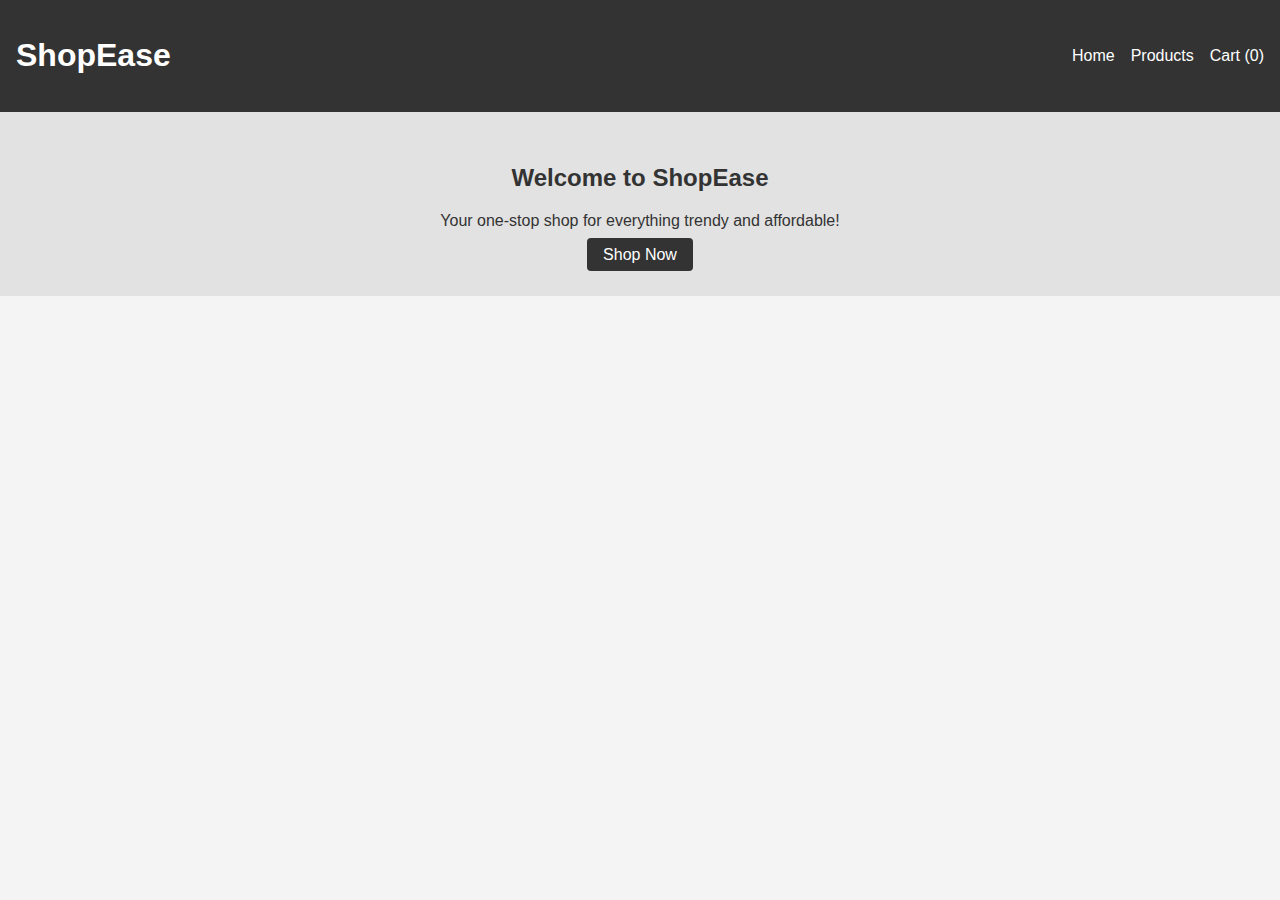
<file: index.html>
<!DOCTYPE html>
<html lang="en">
<head>
  <meta charset="UTF-8" />
  <meta name="viewport" content="width=device-width, initial-scale=1.0" />
  <title>ShopEase - Home</title>
  <link rel="stylesheet" href="styles.css" />
</head>
<body>
  <header>
    <nav>
      <h1>ShopEase</h1>
      <ul>
        <li><a href="index.html">Home</a></li>
        <li><a href="products.html">Products</a></li>
        <li><a href="cart.html">Cart (<span id="cart-count">0</span>)</a></li>
      </ul>
    </nav>
  </header>
  <main>
    <section class="hero">
      <h2>Welcome to ShopEase</h2>
      <p>Your one-stop shop for everything trendy and affordable!</p>
      <a href="products.html" class="btn">Shop Now</a>
    </section>
  </main>
  <script src="script.js"></script>
</body>
</html>
</file>
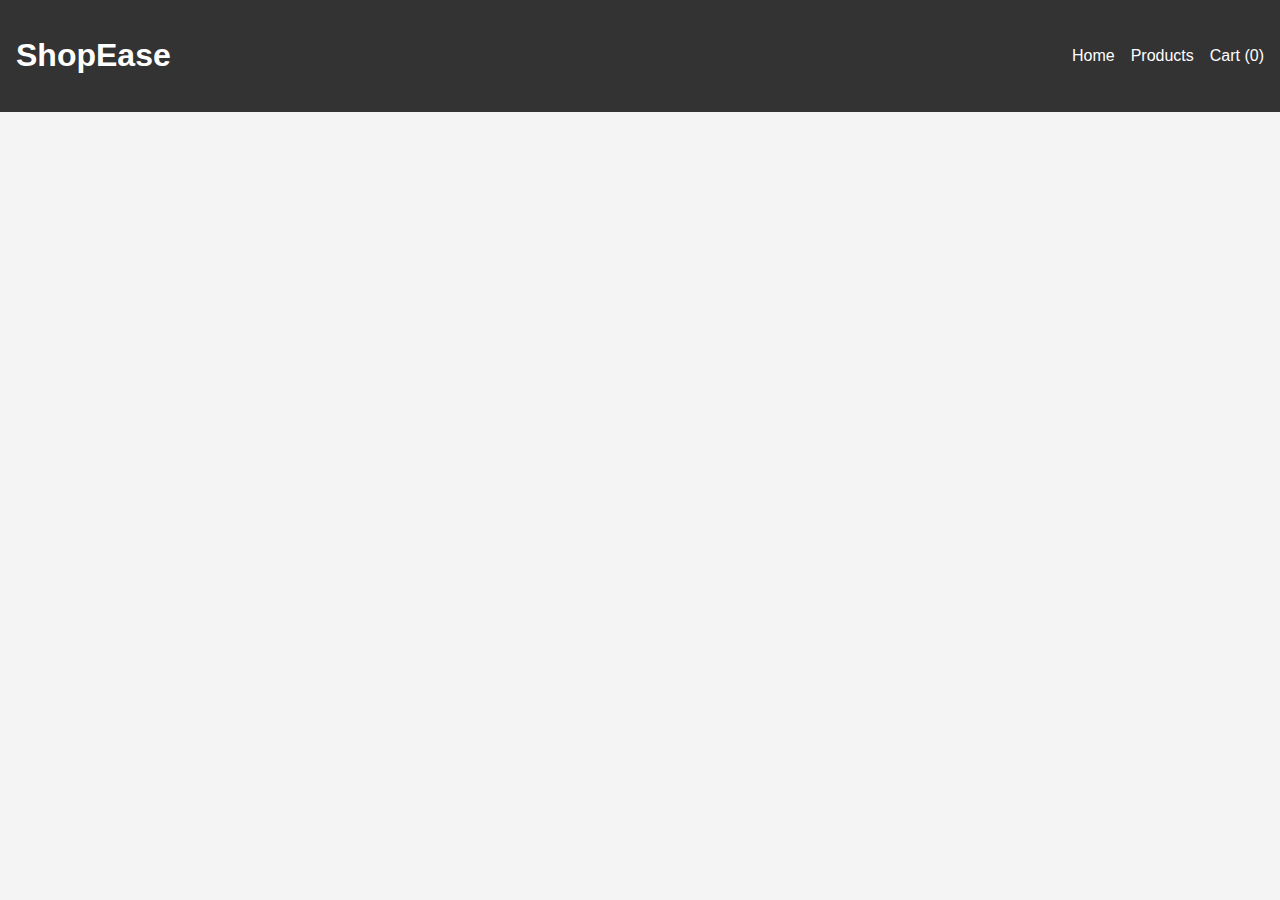
<file: cart.html>
<!DOCTYPE html>
<html lang="en">
<head>
  <meta charset="UTF-8" />
  <meta name="viewport" content="width=device-width, initial-scale=1.0" />
  <title>ShopEase - Cart</title>
  <link rel="stylesheet" href="styles.css" />
</head>
<body>
  <header>
    <nav>
      <h1>ShopEase</h1>
      <ul>
        <li><a href="index.html">Home</a></li>
        <li><a href="products.html">Products</a></li>
        <li><a href="cart.html">Cart (<span id="cart-count">0</span>)</a></li>
      </ul>
    </nav>
  </header>
  <main>
    <section class="cart" id="cart-items">
      <h2>Your Cart</h2>
      <!-- Cart items rendered by JavaScript -->
    </section>
  </main>
  <script src="script.js"></script>
</body>
</html>
</file>
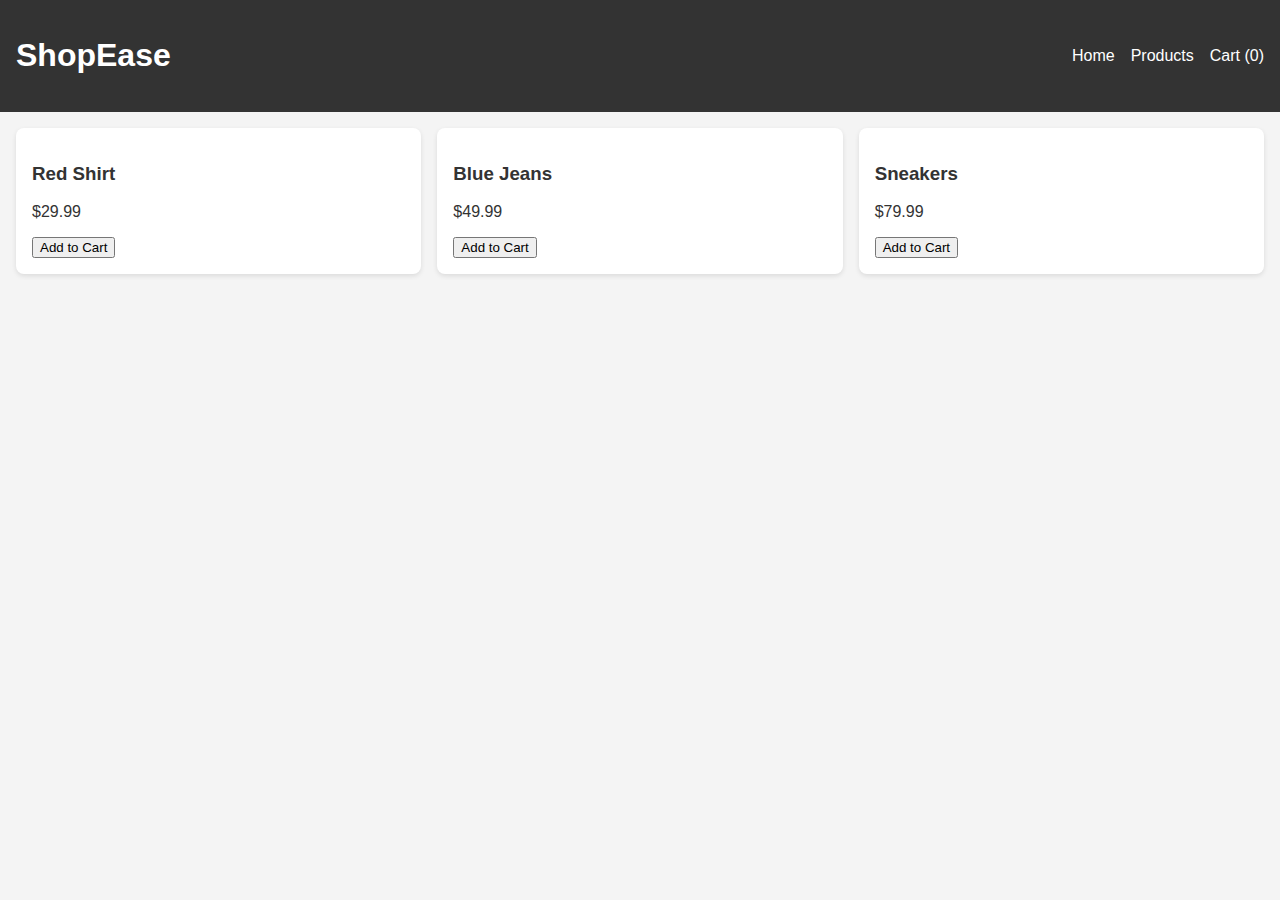
<file: products.html>
<!DOCTYPE html>
<html lang="en">
<head>
  <meta charset="UTF-8" />
  <meta name="viewport" content="width=device-width, initial-scale=1.0" />
  <title>ShopEase - Products</title>
  <link rel="stylesheet" href="styles.css" />
</head>
<body>
  <header>
    <nav>
      <h1>ShopEase</h1>
      <ul>
        <li><a href="index.html">Home</a></li>
        <li><a href="products.html">Products</a></li>
        <li><a href="cart.html">Cart (<span id="cart-count">0</span>)</a></li>
      </ul>
    </nav>
  </header>
  <main>
    <section class="product-grid" id="product-list">
      <!-- Products rendered by JavaScript -->
    </section>
  </main>
  <script src="script.js"></script>
</body>
</html>
</file>
<file: styles.css>
body {
  font-family: Arial, sans-serif;
  margin: 0;
  padding: 0;
  background: #f4f4f4;
  color: #333;
}
nav {
  display: flex;
  justify-content: space-between;
  align-items: center;
  padding: 1rem;
  background: #333;
  color: #fff;
}
nav ul {
  display: flex;
  gap: 1rem;
  list-style: none;
}
nav a {
  color: #fff;
  text-decoration: none;
}
.hero {
  text-align: center;
  padding: 2rem;
  background: #e2e2e2;
}
.btn {
  padding: 0.5rem 1rem;
  background: #333;
  color: #fff;
  text-decoration: none;
  border-radius: 4px;
}
.product-grid {
  display: grid;
  grid-template-columns: repeat(auto-fit, minmax(200px, 1fr));
  gap: 1rem;
  padding: 1rem;
}
.product {
  background: white;
  padding: 1rem;
  border-radius: 8px;
  box-shadow: 0 2px 5px rgba(0,0,0,0.1);
}
.cart {
  padding: 1rem;
}
</file>
